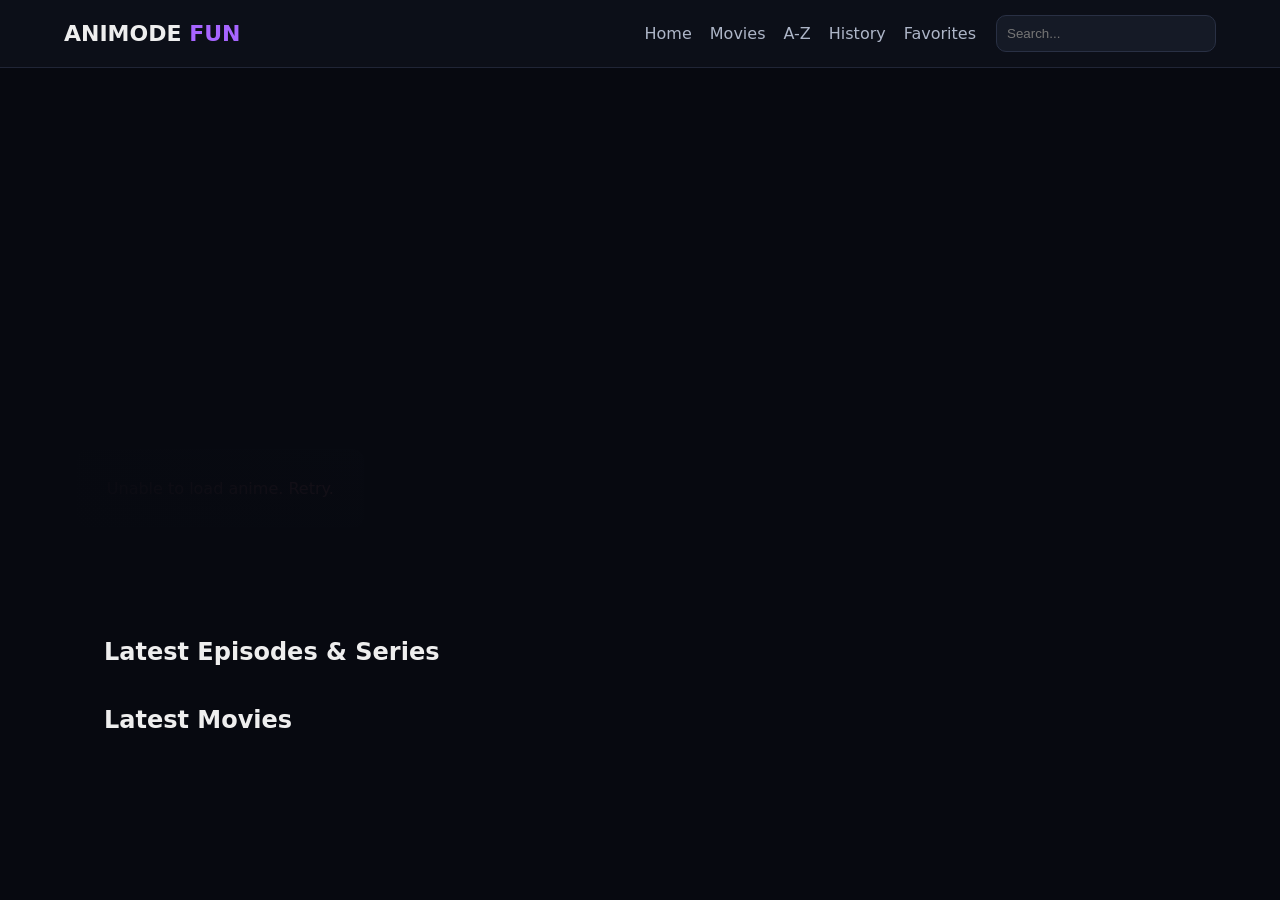
<file: index.html>
<!doctype html><html><head><meta charset="utf-8"><meta name="viewport" content="width=device-width,initial-scale=1"><title>Home — Animode Fun</title><link rel="stylesheet" href="css/style.css"></head><body><header><a class="logo" href="index.html">ANIMODE <span>FUN</span></a><nav><a href="index.html">Home</a><a href="movies.html">Movies</a><a href="a-z.html">A-Z</a><a href="history.html">History</a><a href="favorites.html">Favorites</a></nav><input class="search" data-q placeholder="Search..."></header><section id="hero" class="hero"><div class=empty>Loading...</div></section><main class=wrap><h2>Latest Episodes & Series</h2><div id=latest class=grid></div><h2>Latest Movies</h2><div id=movies class=grid></div></main><script type="module" src="js/main.js"></script></body></html>
</file>
<file: css/style.css>
*{box-sizing:border-box}body{margin:0;background:#070910;color:#eee;font-family:system-ui,Arial}a{text-decoration:none;color:inherit}header{height:68px;display:flex;align-items:center;gap:20px;padding:0 5%;background:#0c0f18;position:sticky;top:0;z-index:5;border-bottom:1px solid #202536}.logo{font-size:22px;font-weight:900}.logo span{color:#a765ff}nav{margin-left:auto;display:flex;gap:18px}nav a{color:#aeb6c8}.search{background:#151a26;border:1px solid #293044;border-radius:10px;padding:10px;color:#fff;width:220px}.wrap{max-width:1200px;margin:auto;padding:30px 5%}.hero{min-height:520px;position:relative;display:flex;align-items:end;padding:60px 6%;overflow:hidden}.hero-bg{position:absolute;inset:0;background-size:cover;background-position:center;opacity:.4}.hero:after{content:"";position:absolute;inset:0;background:linear-gradient(90deg,#070910,transparent),linear-gradient(0deg,#070910,transparent)}.hero-text{position:relative;z-index:1;max-width:650px}.hero-text h1{font-size:clamp(38px,7vw,72px);margin:15px 0}.hero-text a,button{background:#9b55ff;color:#fff;border:0;border-radius:10px;padding:11px 16px;cursor:pointer}.grid{display:grid;grid-template-columns:repeat(6,1fr);gap:16px}.card{background:#10141e;border:1px solid #20283a;border-radius:13px;overflow:hidden}.card img{width:100%;aspect-ratio:2/3;object-fit:cover}.card b,.card small{display:block;padding:8px 10px}.card small{color:#8993a8;padding-top:0}.detail{display:grid;grid-template-columns:250px 1fr;gap:28px;align-items:center}.detail>img{width:100%;border-radius:15px}.detail p{color:#aeb6c8;line-height:1.7}.chips{display:flex;gap:8px;flex-wrap:wrap}.episode,.history{display:flex;align-items:center;gap:14px;background:#10141e;border:1px solid #20283a;border-radius:10px;padding:10px;margin:9px 0}.episode img,.history img{width:70px;height:55px;object-fit:cover;border-radius:7px}.player{aspect-ratio:16/9;background:#000;border-radius:14px;overflow:hidden}.player iframe,.player video{width:100%;height:100%;border:0}.history img{width:65px}.history span{flex:1}.empty,.error{padding:30px;text-align:center;background:#10141e;border-radius:12px;color:#9aa5ba}.error{color:#ff8999}@media(max-width:800px){.grid{grid-template-columns:repeat(3,1fr)}nav{display:none}.search{width:140px}.detail{grid-template-columns:130px 1fr}}@media(max-width:500px){.grid{grid-template-columns:repeat(2,1fr)}.hero{min-height:430px;padding:35px 5%}.wrap{padding:20px 4%}.detail{grid-template-columns:110px 1fr}.detail h1{font-size:25px}}
</file>
